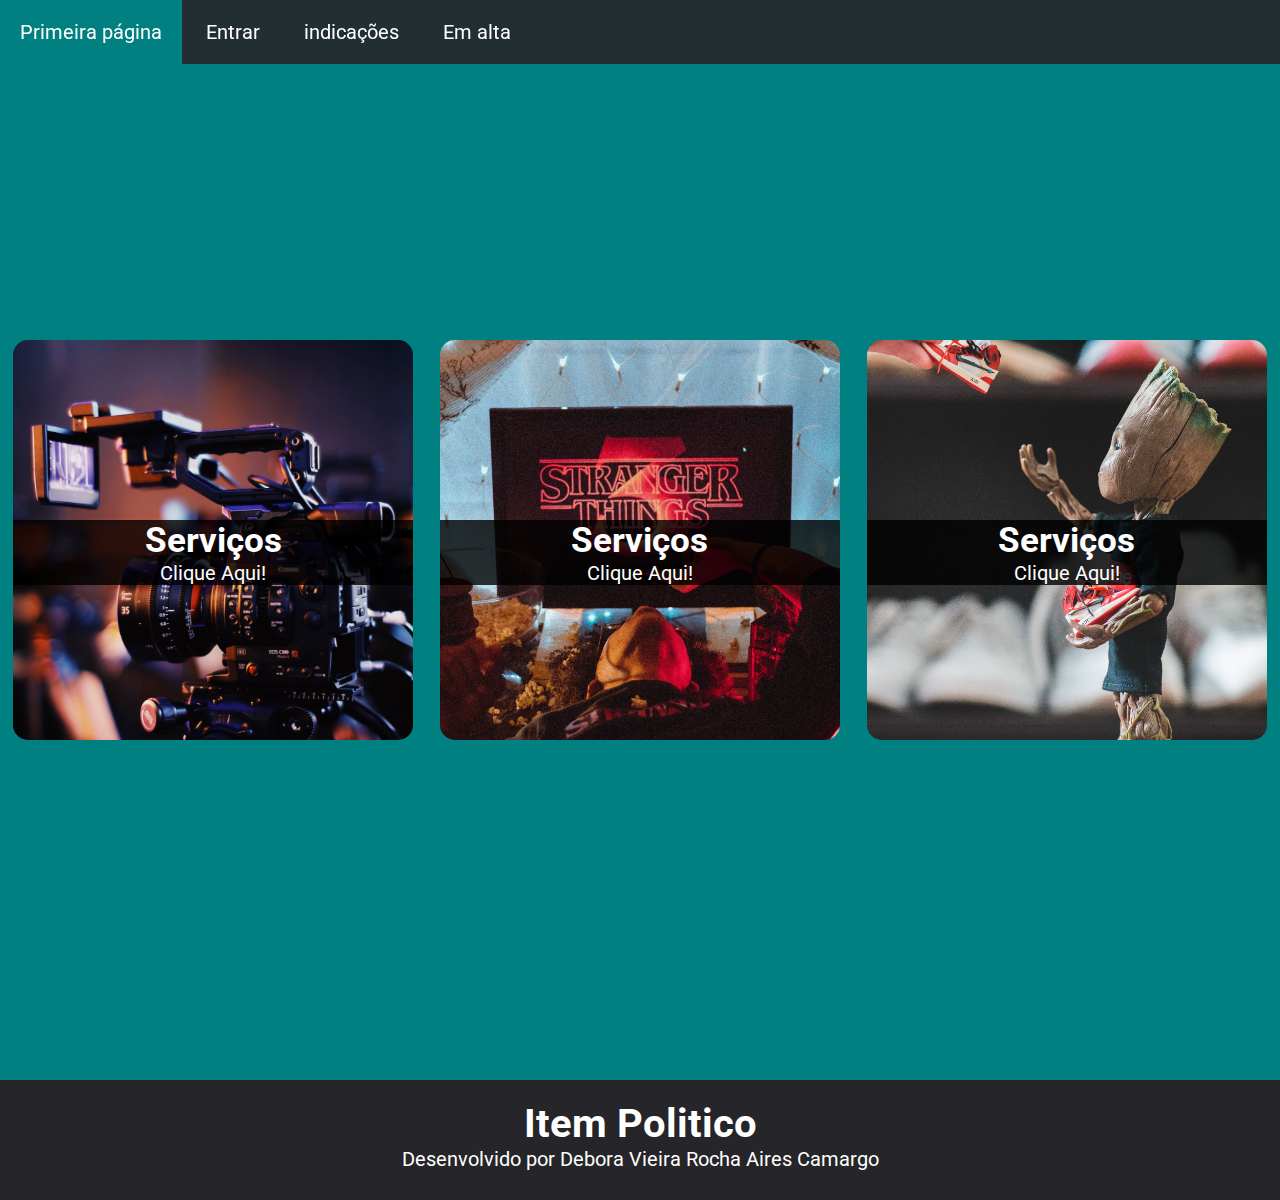
<file: site-loja/index.html>
<!DOCTYPE html>
<html lang="pt-br">
<head>
    <meta charset="UTF-8">
    <meta http-equiv="X-UA-Compatible" content="IE=edge">
    <meta name="viewport" content="width=device-width, initial-scale=1.0">
    <title>Document</title>
    <link rel="stylesheet" href="css/hello.css">
</head>
<body>
    <!--primeira parte -menu de navegação-->
    <div class="menu">

     <ul>   
        
            <li><a href="">Primeira página</a></li>
            <li><a href="from.pnj.html">Entrar</a></li>
            <li><a href="">indicações</a></li>
            <li><a href="#rodape">Em alta</a></li>
    </ul>
 </div>

 <section id="conteudo"> <!-- Area que engloba -->
     <div class="caixa img-um">
         <h2 class="titulo-caixa">Serviços</h2>
         <a class="link-caixa" href=>Clique Aqui!</a>
     </div>
     <div class="caixa img-dois">
         <h2 class="titulo-caixa">Serviços</h2>
         <a class="link-caixa" href=>Clique Aqui!</a>
     </div>
     <div class="caixa img-tres">
         <h2 class="titulo-caixa">Serviços</h2>
         <a class= "link-caixa" href=>Clique Aqui!</a>
     </div>
 </section>
 <footer id="rodape">
     <h2 class="tit-rodape">Item Politico</h2>
     <p class="text-rodape"> Desenvolvido por Debora Vieira Rocha Aires Camargo</p>
 </footer>
 
     
 

</body>
</html>
</file>
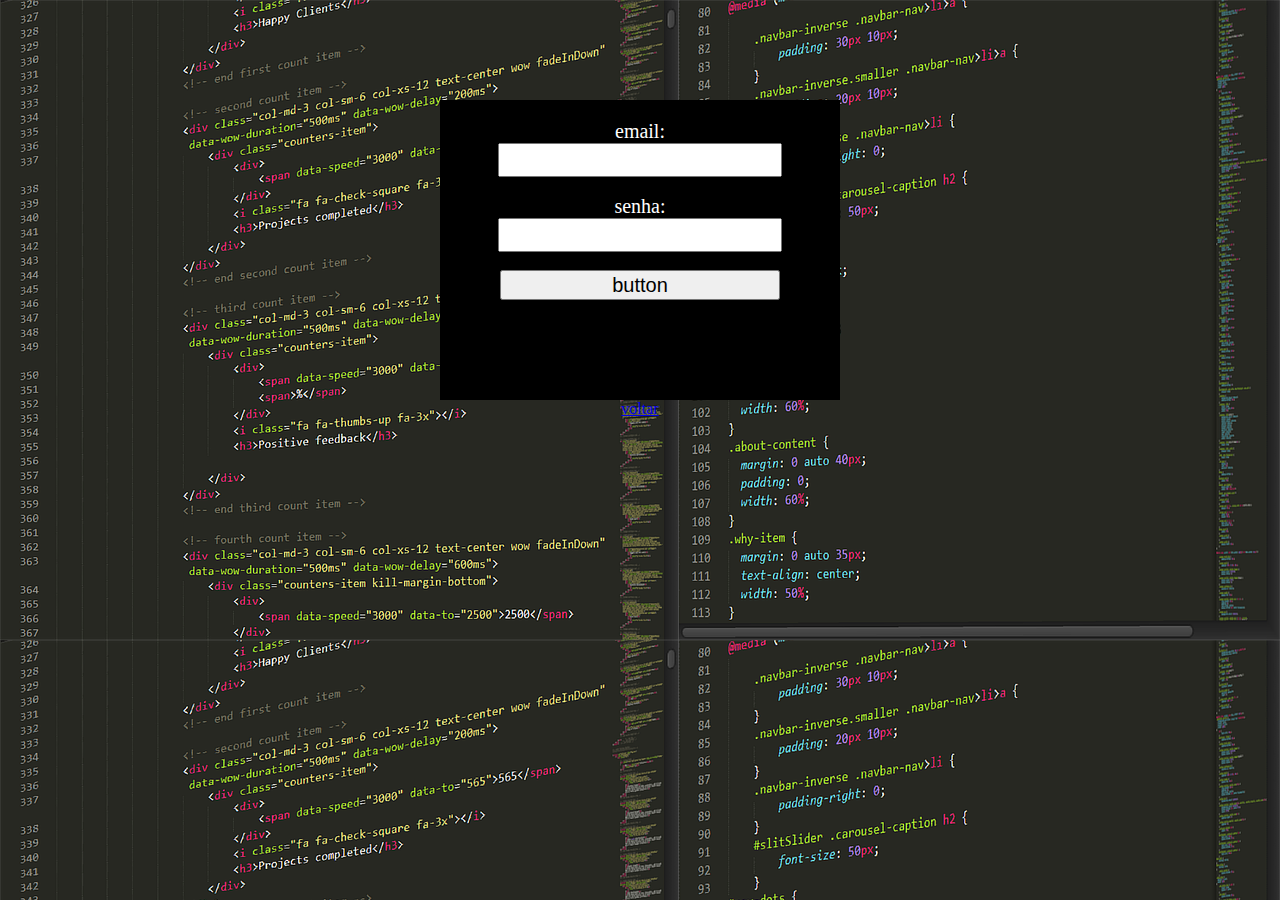
<file: site-loja/from.pnj.html>
<!DOCTYPE html>
<html lang="pt-br">
<head>
    <meta charset="UTF-8">
    <meta http-equiv="X-UA-Compatible" content="IE=edge">
    <meta name="viewport" content="width=device-width, initial-scale=1.0">
    <title>Document</title>
    <link rel="stylesheet" href="css/form.css">
</head>
<body>
    
</body>

<form id="formulario">
    <label for="fname">email:</label><br>
    <input type="email" id="fname" name="fname"><br><br>
    <label for="lname">senha:</label><br>
    <input type="password" id="lname" name="lname"><br><br>
    <input type="button" value="button">
  </form>
  <a href="index.html">voltar</a>
</file>
<file: site-loja/css/hello.css>
@import url('https://fonts.googleapis.com/css2?family=Roboto:wght@300&display=swap');
/* Reset CSS */
*{
    margin: 0;
    padding: 0;
    font-family: 'Roboto', sans-serif;
    
}

.menu ul li a{ 
    color: white;
    font-size: 20px;
    text-decoration: none;
    padding: 20px; 
    display: inline-block;
    transition: backgroud .3s;

}

.menu ul li a:hover{

    background-color:teal;

}

.menu{
    width: 100%;
    background-color: rgba(38, 37, 41, 0.9);
    position: fixed;
}

li{
    display: inline; 
}

#conteudo{
    width: 100%;
    height: 120vh;
     background-color:teal;
    display: flex;
    
    

}
.caixa{
    height: 400px;
    width: 400px;
    background-color:white;
    margin: auto;
    border-radius: 15px;
    text-align:center;
    
}

.img-um{
  background-image: url(../img/imagem\ 1.\ jpg);
  background-size: cover;
  background-position: center;

}
.img-dois{
    background-image: url(../img/imagem\ 2.jpg);
    background-size:cover ;
    background-position-y: center;
}

.img-tres{
    background-image: url(../img/imagem3.jpg);
    background-size: cover;
    background-position: center;

}
.titulo-caixa{
    color: white;
    font-size: 35px;
    margin-top: 180px;
    background-color: rgba(00, 00,00, 0.8);
}

.link-caixa{
    color:white;
    font-size: 20px;
    background-color: rgba(00,00, 00, 0.8);
    display: block;
    text-decoration: none;


}
#rodape{
    height: 100px;
    width: 100%;
    background-color: rgb(38, 37, 41);
    text-align: center;
    padding-top: 20px;
    
}
.tit-rodape{
    font-size: 40px;
    color: white;
}
.text-rodape{  
     font-size: 20px;
color: white;
}
</file>
<file: site-loja/css/form.css>
/*reset CSS*/
*{
    padding: 0;
    margin: 0;
    
}
body{
    background-image: url(../img/imagem\ de\ fundo.png);
    background-size: cover;
    text-align: center;
   
}

#formulario{  
    height:300px;
    width: 400px;
    text-align: center;
    background-color: black;
    margin: auto;
    padding-top: 20px;
    box-sizing: border-box; 
    margin-top: 100px;
    backdrop-filter: blur(4px);

    
}
label{
    color: white;
    font-size: 20px;
}

input{
    width: 70%;
    height: 30px;
    font-size: 20px;
    
}

button{
    width: 100px;
    height: 40px;
    background-color: grey;
    color: white;
    font-size: 23px;
    border: none;
    margin-top: 80px;


}

button:hover{

    background-color: rgba(63, 62, 62, );
}

.voltar{

    text-decoration: none;
    font-size: 20px;
    color: white;
    background-color: black;
}
</file>
